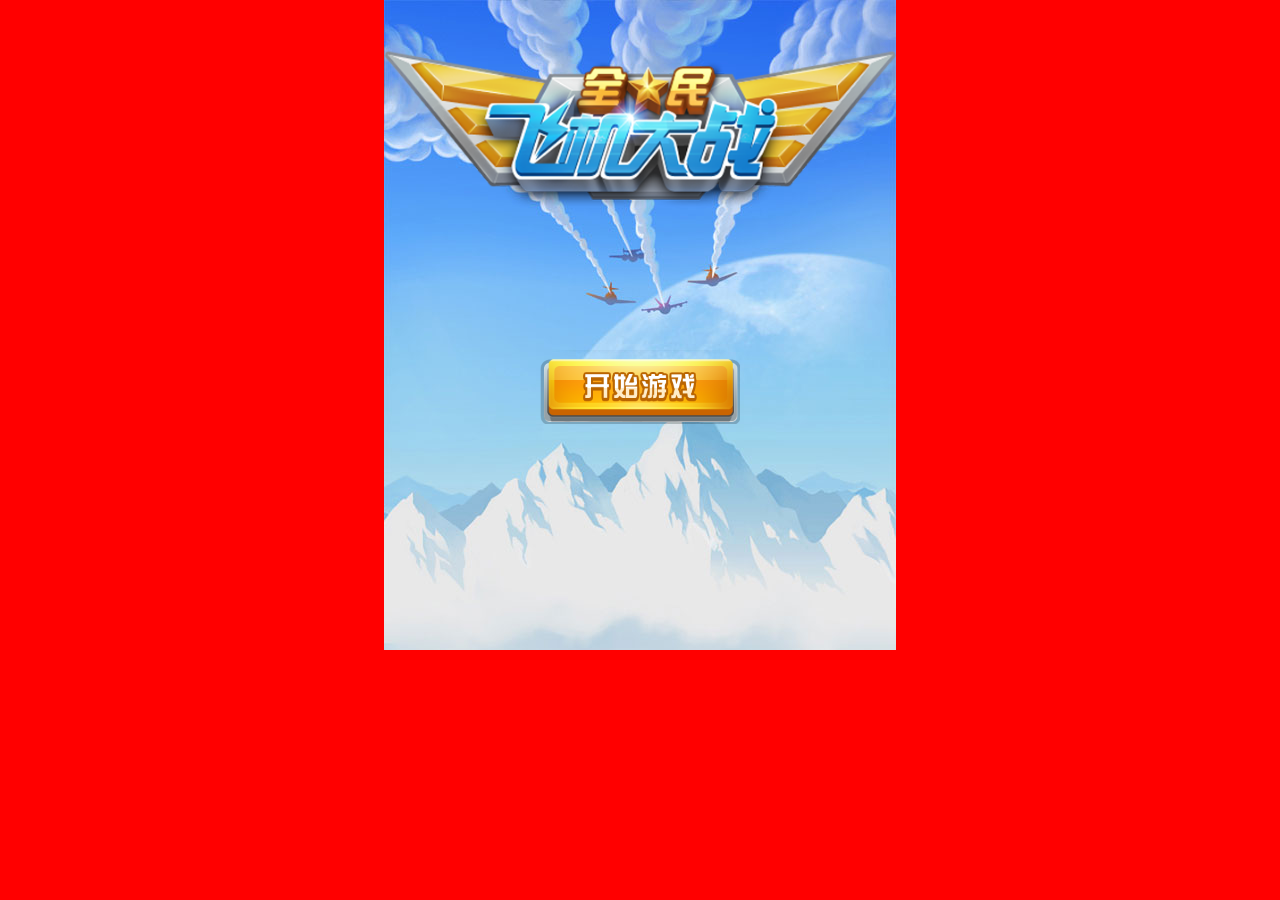
<file: index.html>
<!DOCTYPE html>
<html>
	<head>
		<title>飞机大战</title>
		<meta charset='utf-8'>
		<link href='./index.css' type='text/css' rel='stylesheet'>
	</head>
	<body>
		<div id='bg'>
			<div class='logo'>
			</div>
			<div id='buttonstart'>
			</div>
		</div>
		<script type='text/javascript' >
			var buttonstart=document.getElementById('buttonstart')
			var playOpacity=1.0/*透明度*/
			var bg=document.getElementById('bg')
			var handl
			buttonstart.onclick=function(){
				handl=setInterval(playin,20)
			}
			function playin(){
				playOpacity-=0.02
				if(playOpacity>=0){
					bg.style.opacity=playOpacity
				}else{
					document.location='play.html'
					clearInterval(handl)
				}
			}

		</script>
	</body>
</html>
</file>
<file: index.css>
body,div,a,p,span{
	padding:0;
	margin:0;
}
#bg{
	width:512px;
	height:650px;
	background:url(./img/img_bg_logo.jpg);
	margin:0 auto;
}
body{
	background:red;
}
.logo{
	width:512px;
	height:350px;
	position:relative;
	top:50px;
	background:url(./img/logo.png) no-repeat;
	background-size:100%;
}
#buttonstart{
	width:200px;
	height:110px;
	background:url(./img/button_start.png) no-repeat;
	background-size:100%;
	margin:0 auto;
}
#buttonstart:hover{
	width:240px;
	height:130px;
	background:url(./img/button_start.png) no-repeat;
	background-size:100%;
	cursor:pointer;
}
</file>
